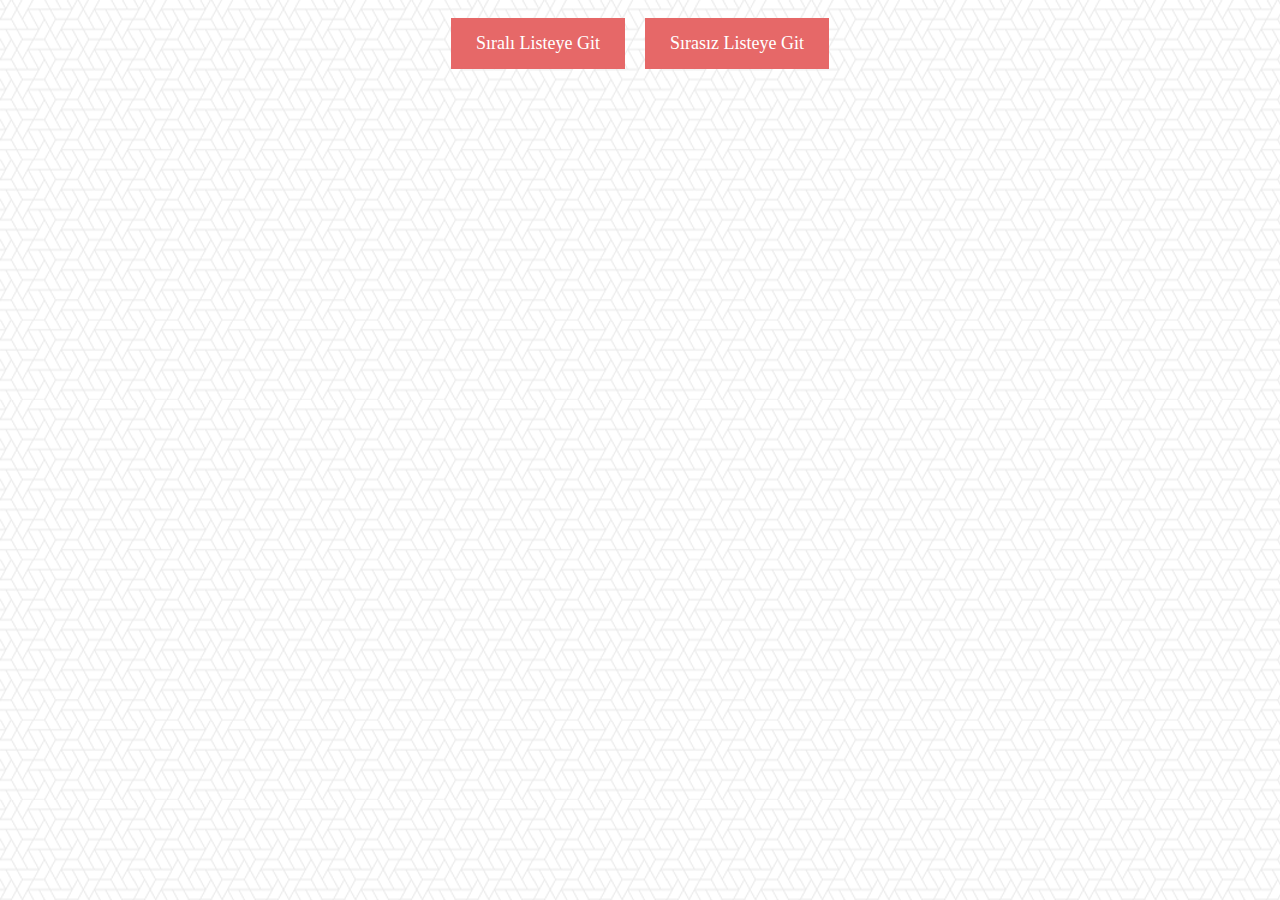
<file: index.html>
<!DOCTYPE html>
<html lang="en">
<head>
    <meta charset="UTF-8">
    <meta http-equiv="X-UA-Compatible" content="IE=edge">
    <meta name="viewport" content="width=device-width, initial-scale=1.0">
    <link rel="shortcut icon" href="images/favicon (1).ico" type="image/x-icon">
    <link rel="stylesheet" href="css/style.css">
    <title>Document</title>
</head>
<body>
    <div class="links">
        <a href="ol.html" target="_blank">Sıralı Listeye Git</a> 
        <a href="ul.html" target="_blank">Sırasız Listeye Git</a> 
    </div>

 


</body>
    
</html>
</file>
<file: css/style.css>
body{
    background-image:url("../images/bg.png");
}

a{
    background-color: rgb(230, 104, 104);
    padding: 15px 25px ;
    margin: 10px;
    color: white;
    text-decoration: none;
    font-size: 18px;
}

a:hover{
    background-color: red;

}
.links{
    display: flex;
    justify-content: center;
}
</file>
